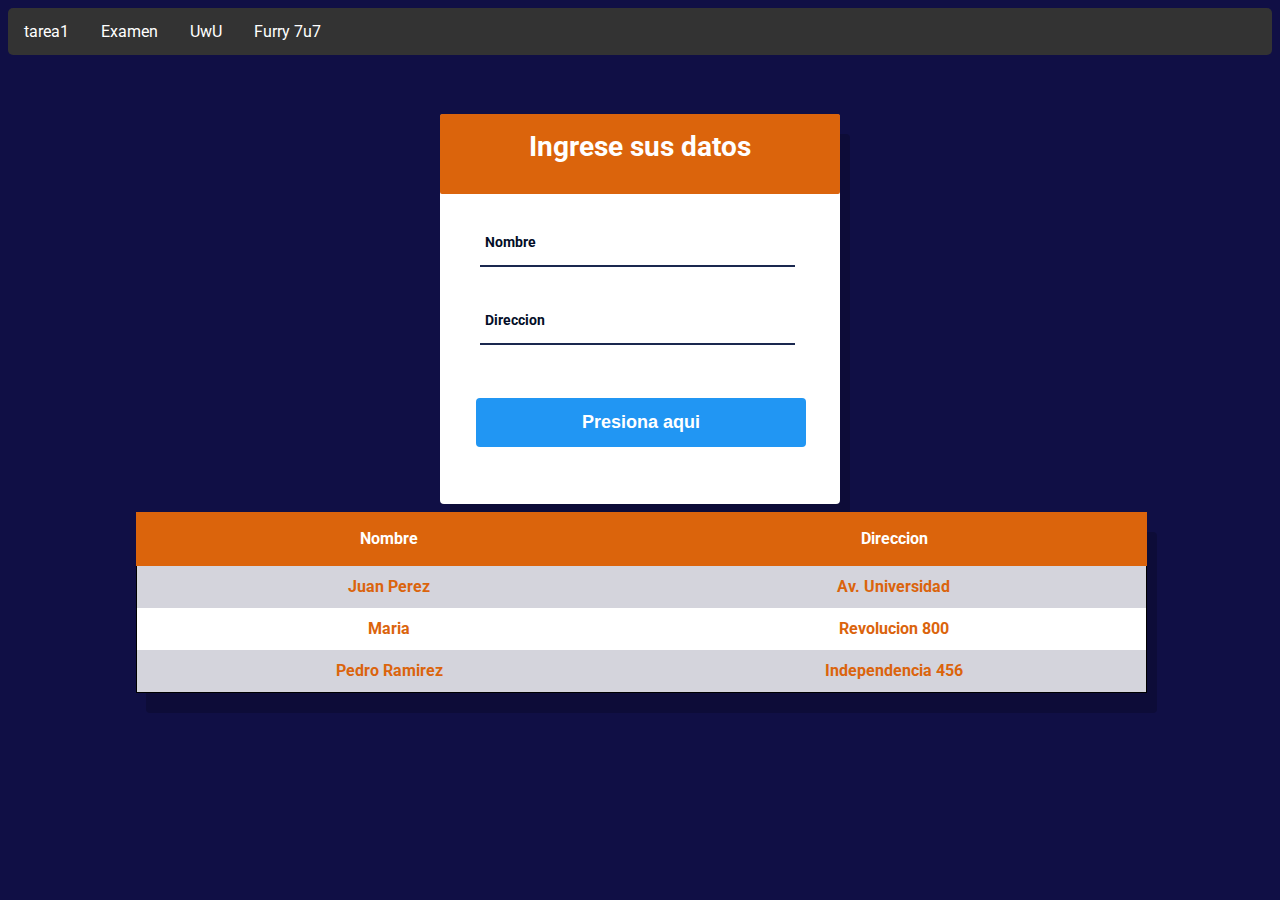
<file: Server/Index.html>
<!DOCTYPE html>
<html lang="en">
 <head>
     <title>Ejemplo</title>
     <link rel="icon"  href="IMG\SuckAndCallYouGay.jpg">
     <link rel="stylesheet" href="css\datos.css">
 </head>
 <body>
 <div>
   <ul>
  <li><a href="HTML\tarea1.html">tarea1</a></li>
  <li><a href="Examen\Html.html">Examen</a></li>
  <li><a href="contact.asp">UwU</a></li>
  <li><a href="http://www.soy502.com/sites/default/files/styles/full_node/public/2018/Mar/08/screen_shot_2018-03-08_at_7.31.17_am.png">Furry 7u7</a></li>
</ul>
 </div>
   <div class="caja">
   <h1 class="header">Ingrese sus datos</h1>
   <div class="grupo">
     <input type="text" id="newName" class="texto" required/>
     <label>Nombre</label>
   </div>
   <div class="grupo">
     <input id="newDir"type="text" class="texto" required/>
     <label>Direccion</label>
   </div>
   <button id="#boton" type="submit" class="btn info">Presiona aqui</button>
 </div>

   <table class="tabla">
     <tr>
       <th>Nombre</th>
       <th>Direccion</th>
     </tr>
     <tr>
       <td id="nombre1">Juan Perez</td>
       <td id="direccion1">Av. Universidad</td>
     </tr>
     <tr>
       <td id="nombre2">Maria</td>
       <td id="direccion2">Revolucion 800</td>
     </tr>
     <tr>
       <td id="nombre3">Pedro Ramirez</td>
       <td id="direccion3">Independencia 456</td>
     </tr>
   </table>
 </body>
 <script type="module" src="JS\main.js" ></script>
</html>
</file>
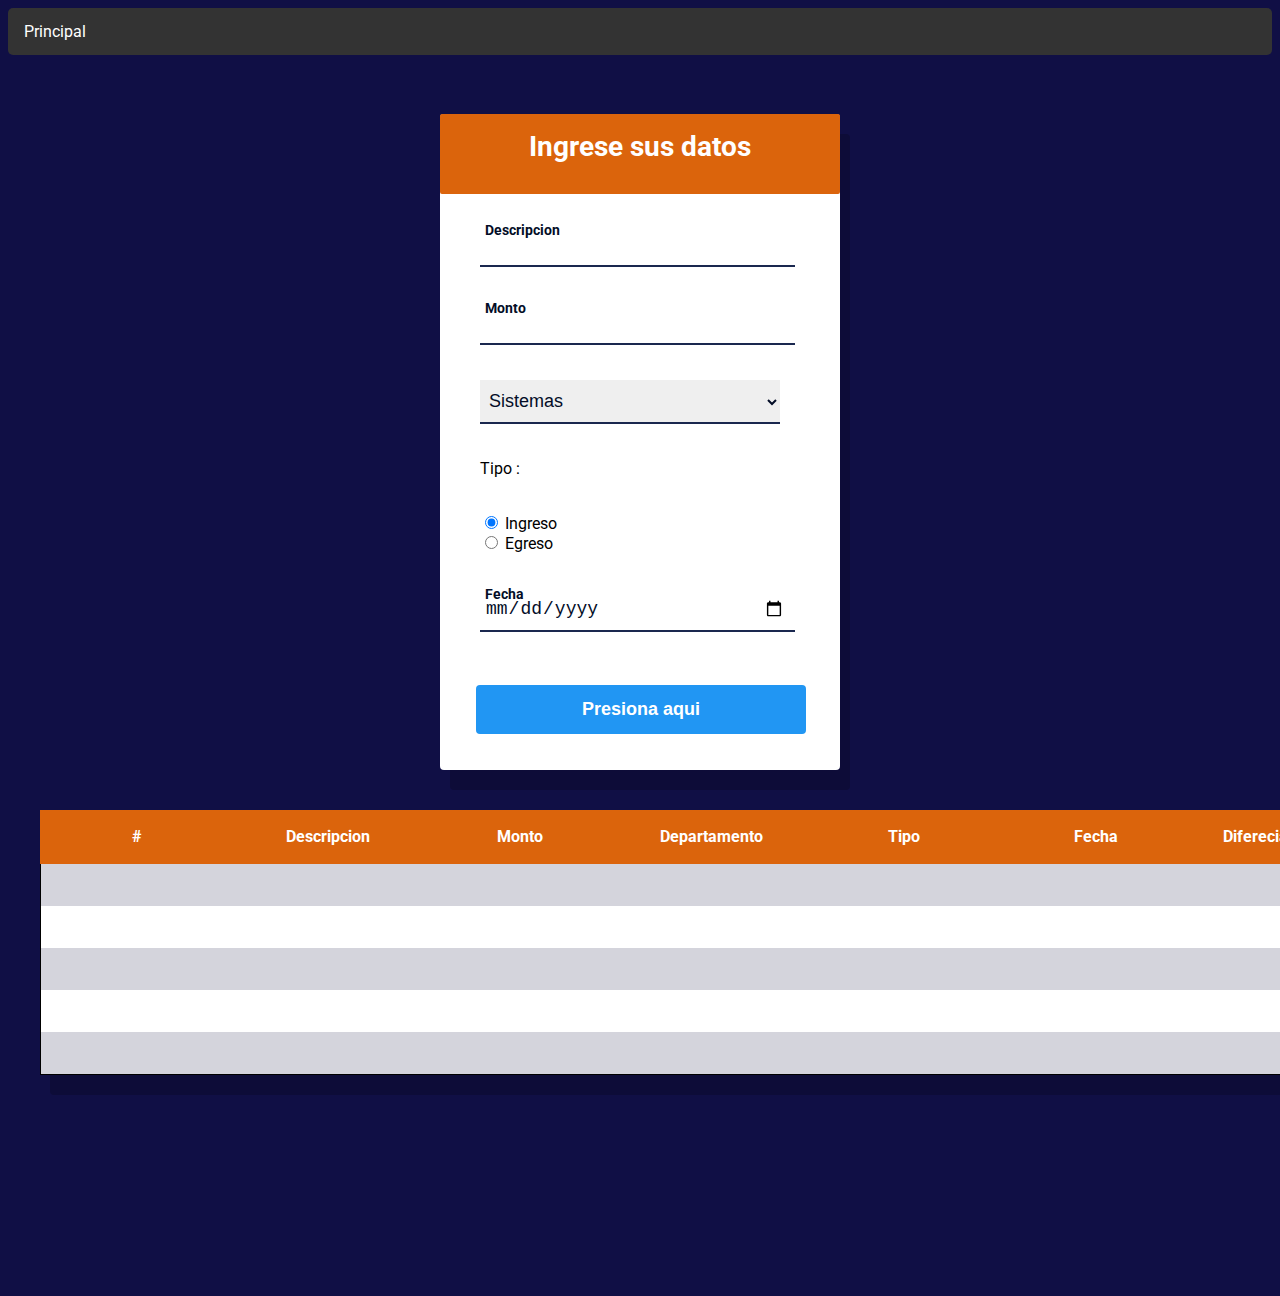
<file: Server/Examen/Html.html>
<!DOCTYPE html>
<html lang="en">
 <head>
     <title>Ejemplo</title>
     <link rel="icon"  href="..\IMG\SuckAndCallYouGay.jpg">
     <link rel="stylesheet" href="Css.css">
 </head>
 <body>
 <div>
   <ul>
  <li><a href="../Index.html">Principal</a></li>

</ul>
 </div>
   <div class="caja">
   <h1 class="header">Ingrese sus datos</h1>
   <div class="grupo">
     <input type="text" id="Descripcion" class="texto" required/>
     <label>Descripcion</label>
   </div>
   <div class="grupo">
        <input type="number" id="monto" name="quantity" min="1" class="texto"  required/>
        <label>Monto</label>
   </div>
   <div class="grupo">
     <select name="departamento" id="departement" class="texto">
        <option value="1">Sistemas</option>
        <option value="2">Soporte Tecnico</option>
        <option value="3">Atencion a Clientes</option>

    </select>
   </div>

   <div class="grupo">
     <p>Tipo : </p><br>
     <input type="radio" name="type" class="radio" value="ingreso" checked> Ingreso<br>
     <input type="radio" name="type" class="radio"value="egreso"> Egreso<br>
   </div>

   <div class="grupo">
     <input type="date" id="date" class="texto" required/>
     <label>Fecha </label>
   </div>


   <button id="#boton" type="submit" class="btn info">Presiona aqui</button>
 </div>

   <table class="tabla">
     <tr>
       <th>#</th>
       <th>Descripcion</th>
       <th>Monto</th>
       <th>Departamento</th>
       <th>Tipo</th>
       <th>Fecha</th>
       <th>Diferecia</th>

     </tr>
     <tr>
       <td id="num1"></td>
       <td id="descripcion1"></td>
       <td id="cant1"></td>
       <td id="departamento1"></td>
       <td id="type1"></td>
       <td id="fecha1"></td>
       <td id="dife1"></td>

     </tr>
     <tr>
       <td id="num2"></td>
       <td id="descripcion2"></td>
       <td id="cant2"></td>
       <td id="departamento2"></td>
       <td id="type2"></td>
       <td id="fecha2"></td>
       <td id="dife2"></td>


     </tr>
     <tr>
       <td id="num3"></td>
       <td id="descripcion3"></td>
       <td id="cant3"></td>
       <td id="departamento3"></td>
       <td id="type3"></td>
       <td id="fecha3"></td>
       <td id="dife3"></td>


     </tr>
     <tr>
       <td id="num4"></td>
       <td id="descripcion4"></td>
       <td id="cant4"></td>
       <td id="departamento4"></td>
       <td id="type4"></td>
       <td id="fecha4"></td>
       <td id="dife4"></td>


     </tr>
     <tr>
       <td id="num5"></td>
       <td id="descripcion5"></td>
       <td id="cant5"></td>
       <td id="departamento5"></td>
       <td id="type5"></td>
       <td id="fecha5"></td>
       <td id="dife5"></td>


     </tr>
   </table>
 </body>
 <script type="module" src="..\JS\mainExam.js" ></script>
</html>
</file>
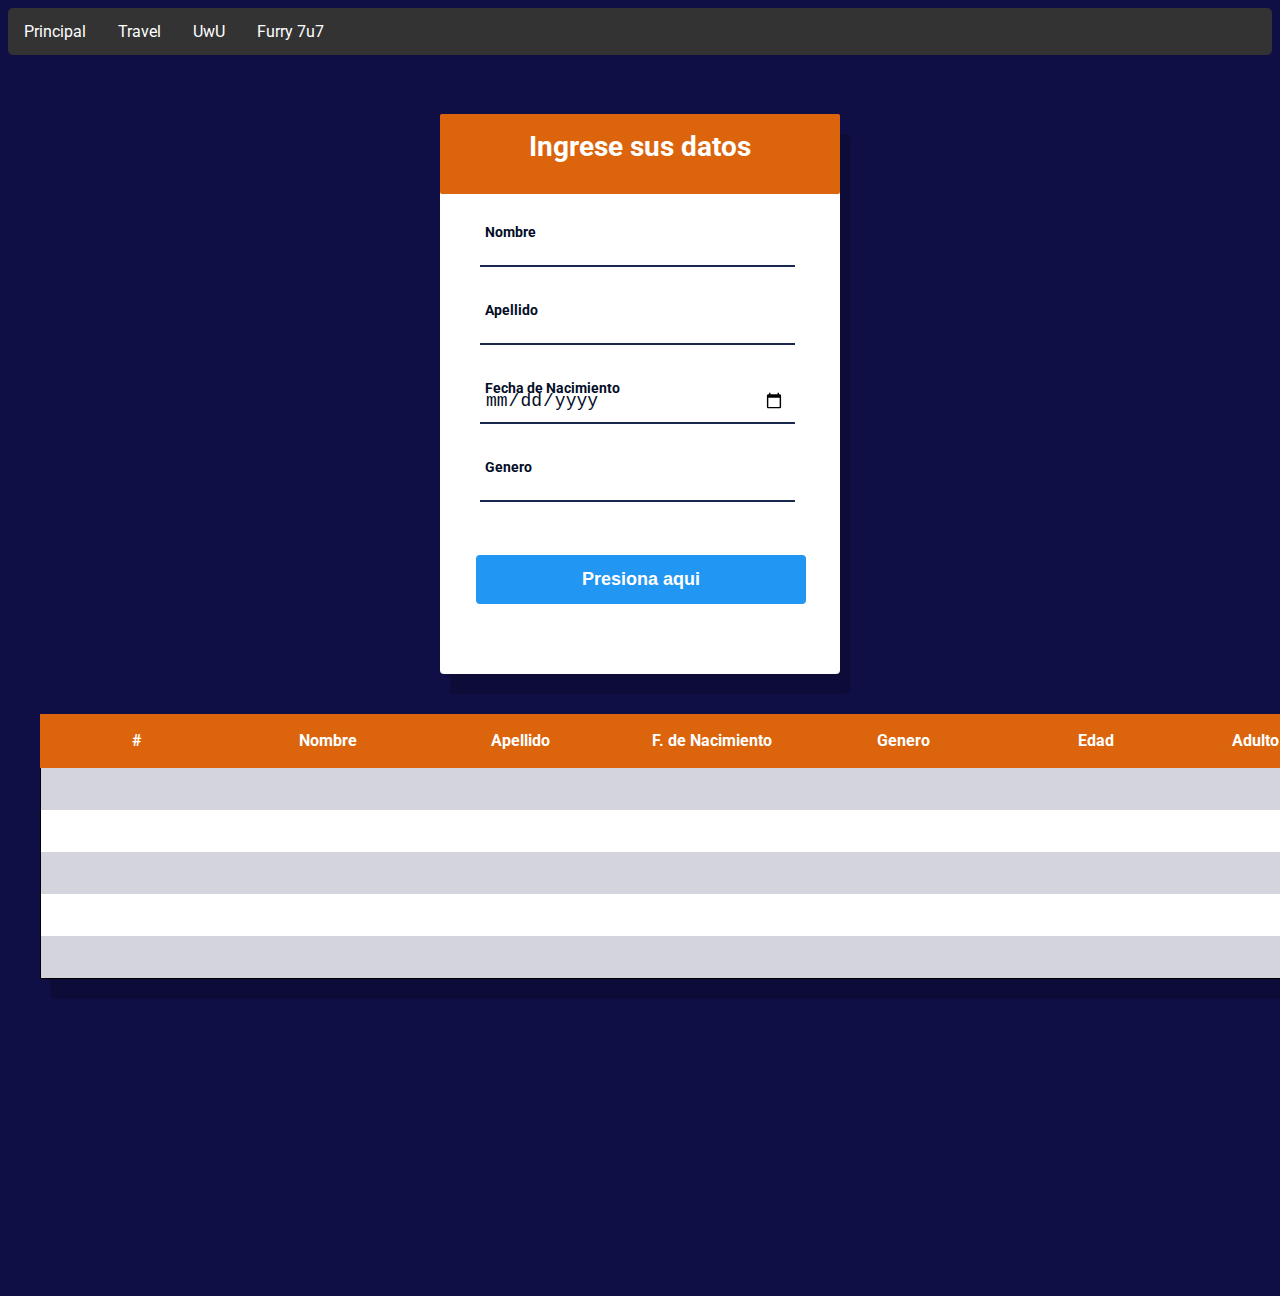
<file: Server/HTML/tarea1.html>
<!DOCTYPE html>
<html lang="en">
 <head>
     <title>Ejemplo</title>
     <link rel="icon"  href="IMG\SuckAndCallYouGay.jpg">
     <link rel="stylesheet" href="..\css\datosTarea1.css">
 </head>
 <body>
 <div>
   <ul>
  <li><a href="../Index.html">Principal</a></li>
  <li><a href="news.asp">Travel</a></li>
  <li><a href="contact.asp">UwU</a></li>
  <li><a href="http://www.soy502.com/sites/default/files/styles/full_node/public/2018/Mar/08/screen_shot_2018-03-08_at_7.31.17_am.png">Furry 7u7</a></li>
</ul>
 </div>
   <div class="caja">
   <h1 class="header">Ingrese sus datos</h1>
   <div class="grupo">
     <input type="text" id="name" class="texto" required/>
     <label>Nombre</label>
   </div>
   <div class="grupo">
     <input id="lastName"type="text" class="texto" required/>
     <label>Apellido</label>
   </div>
   <div class="grupo">
     <input type="date" id="bornDate" class="texto" required/>
     <label>Fecha de Nacimiento</label>
   </div>
   <div class="grupo">
     <input id="gender"type="text" class="texto" required/>
     <label>Genero</label>
   </div>
   <button id="#boton" type="submit" class="btn info">Presiona aqui</button>
 </div>

   <table class="tabla">
     <tr>
       <th>#</th>
       <th>Nombre</th>
       <th>Apellido</th>
       <th>F. de Nacimiento</th>
       <th>Genero</th>
       <th>Edad</th>
       <th>Adulto</th>
     </tr>
     <tr>
       <td id="num1"></td>
       <td id="nombre1"></td>
       <td id="apellido1"></td>
       <td id="fecha1"></td>
       <td id="genero1"></td>
       <td id="age1"></td>
       <td id="adult1"></td>
     </tr>
     <tr>
       <td id="num2"></td>
       <td id="nombre2"></td>
       <td id="apellido2"></td>
       <td id="fecha2"></td>
       <td id="genero2"></td>
       <td id="age2"></td>
       <td id="adult2"></td>
     </tr>
     <tr>
       <td id="num3"></td>
       <td id="nombre3"></td>
       <td id="apellido3"></td>
       <td id="fecha3"></td>
       <td id="genero3"></td>
       <td id="age3"></td>
       <td id="adult3"></td>
     </tr>
     <tr>
       <td id="num4"></td>
       <td id="nombre4"></td>
       <td id="apellido4"></td>
       <td id="fecha4"></td>
       <td id="genero4"></td>
       <td id="age4"></td>
       <td id="adult4"></td>
     </tr>
     <tr>
       <td id="num5"></td>
       <td id="nombre5"></td>
       <td id="apellido5"></td>
       <td id="fecha5"></td>
       <td id="genero5"></td>
       <td id="age5"></td>
       <td id="adult5"></td>
     </tr>
   </table>
 </body>
 <script type="module" src="..\JS\main.js" ></script>
</html>
</file>
<file: Server/Examen/Css.css>
@import url("https://fonts.googleapis.com/css?family=Roboto");

html {
  background-color: #100F45  ;
  font-family: "Roboto", sans-serif;
}
body{
  height: 80em;
}

.caja {
  width: 400px;
  height: 41em;
  background-color: white;
  position: relative;
  top: 40px;
  margin: auto;
  box-shadow:10px 20px
   rgba(0,0,0,0.19);
  border-radius:4px;
}

.grupo {
  position: relative;
  margin-bottom: 35px;
  margin-left: 40px;
}

.texto {
  font-size: 18px;
  padding: 10px 10px 10px 5px;
  display: block;
  width: 300px;
  border: none;
  border-bottom: 2px solid #1a284f;
  color:#030d27;
}


.texto:focus {
  outline: none;
}

label {
  color: #030d27;
  font-weight: bold;
  font-size: 14px;
  position: absolute;
  left: 5px;
  top: -2px;
  pointer-events: none;
  transition: 0.2s ease;


}

.texto:focus ~ label,
.texto:valid ~ label{
  top: -20px;
}

.texto:focus, texto:valid{
  border-bottom: 3px solid #0231B1;
}

.header{
  background: #DB640C;
  position: relative;
  height: 80px;
  width: 100%;
  margin-bottom: 30px;
  border-radius:2px;
}

h1{
  width: 100%;
  height: 65px;
  text-align: center;
  color: white;
  line-height: 65px;
  font-size: 28px;
}
.btn {
  position: relative;
  left: 2em;
  top :1em;
  font-size:18px;
  font-weight: bold;
  display: block;
  outline:none;
  border-radius: 4px;
    border: none; /* Remove borders */
    color: white; /* Add a text color */
    width:330px;
    padding: 14px 28px; /* Add some padding */
    cursor: pointer; /* Add a pointer cursor on mouse-over */
}
.info {background-color: #2196F3; } /* Blue */
.info:hover {background: #0b7dda; color:#fff;}
.info:active{
  background:#0D0D3D;
}
.tabla{
   position: relative;
  top: 5em;
  left: 2em;

    width: 80em;
    border: 1px solid black;
    background-color: #fff;
    border-radius: 4px;
     box-shadow:10px 20px
   rgba(0,0,0,0.19);
   border-collapse: collapse;

}
th{
  font-weight: bold;
  width: 15%;
    height: 50px;
    border: 1px solid #DB640C;
    background-color: #DB640C;
    color: white;
    /*border-radius: 4px;
    */
}
td {
    height: 40px;
    text-align: center;
    font-weight: bold;
    color: #DB640C;

}
tr:nth-child(even) td{
   background-color:  #D4D4DC;
}
tr:nth-child(odd) td{
  background-color: #fff;
}


ul {
    list-style-type: none;
    margin: 0;
    padding: 0;
    overflow: hidden;
    background-color: #333;
    border-radius: 5px;
}

li {
    float: left;
}

li a {
    display: block;
    color: white;
    text-align: center;
    padding: 14px 16px;
    text-decoration: none;
}


li a:hover {
    background-color: #111;
    border-radius: 5px;
}
</file>
